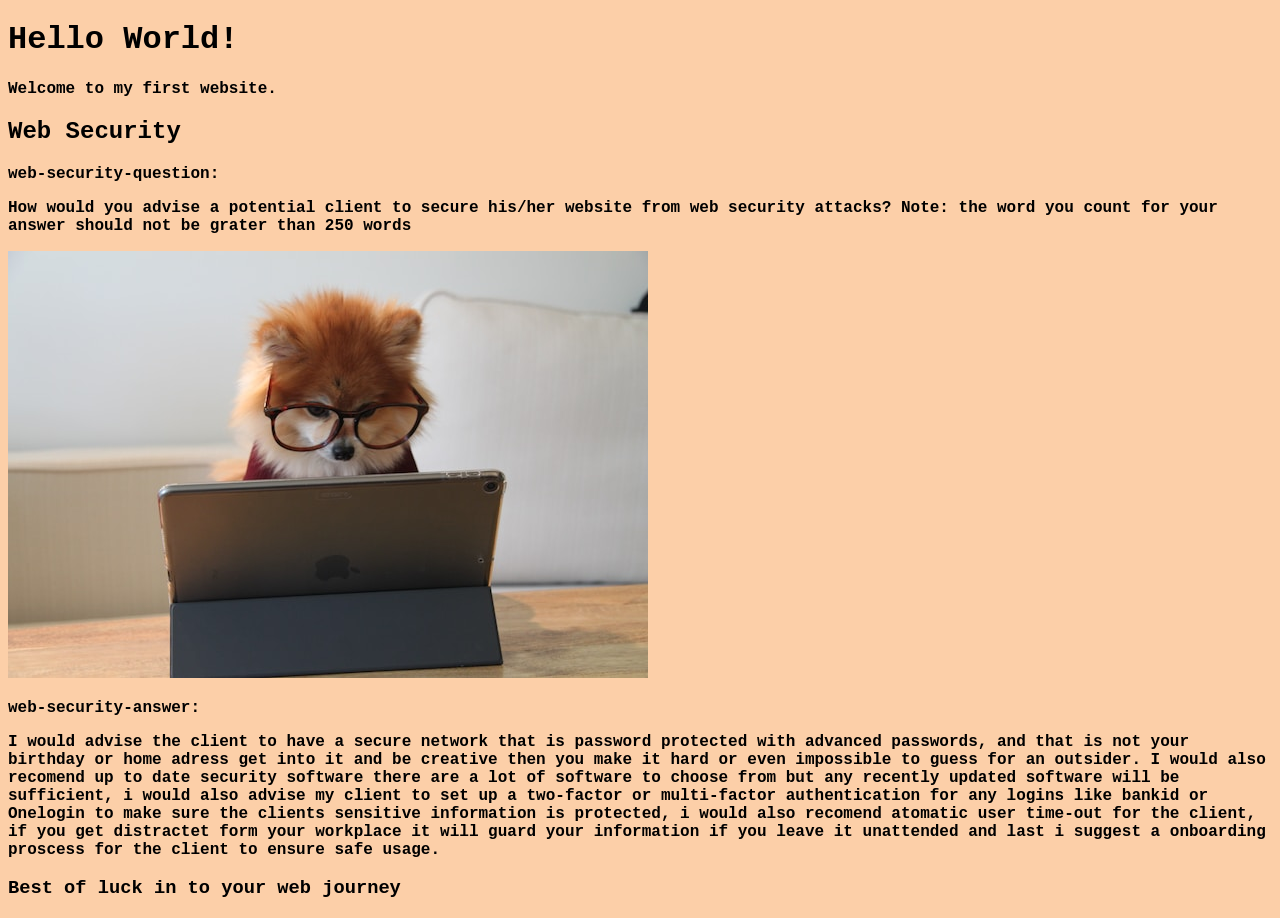
<file: index.html>
<!doctype html>
<html>
    <head>
    <title> my first website</title>
    <link href="css/styles.css" rel="stylesheet">
    <meta charset="UFT-8"/>
    <meta name="viewport" Content="width= device-width, initial-scale=1.0"/>
    <meta name="author" content="Tine Andersen"/>
    <meta name="description"content="which security measures you should consider for your website to secure your data in a safe way"/>
    </head>
    <body>
        <h1> Hello World!</h1>
        <p> Welcome to my first website.</p>
        <h2> Web Security</h2>
         <p>web-security-question:</p> <p>How would you advise a potential client to secure his/her website from web security attacks? Note: the word you count for your answer should not be grater than 250 words</p>
        <img src="image/cookie-the-pom-gySMaocSdqs-unsplash.jpg" alt="pomadorian dog wearing glasses and working on a mac i pad "/>
    <p> web-security-answer:</p> 
    <p>I would advise the client to have a secure network that is password protected with advanced passwords, and that is not your birthday or home adress get into it and be creative then you make it hard or even impossible to guess for an outsider. I would also recomend up to date security software there are a lot of software to choose from but any recently updated software will be sufficient, i would also advise my client to set up a two-factor or multi-factor authentication for any logins like bankid or Onelogin to make sure the clients sensitive information is protected, i would also recomend atomatic user time-out for the client, if you get distractet form your workplace it will guard your information if you leave it unattended and last i suggest a onboarding proscess for the client to ensure safe usage.</p>
     <h3>Best of luck in to your web journey</h3> 
    </body>
</html>
</file>
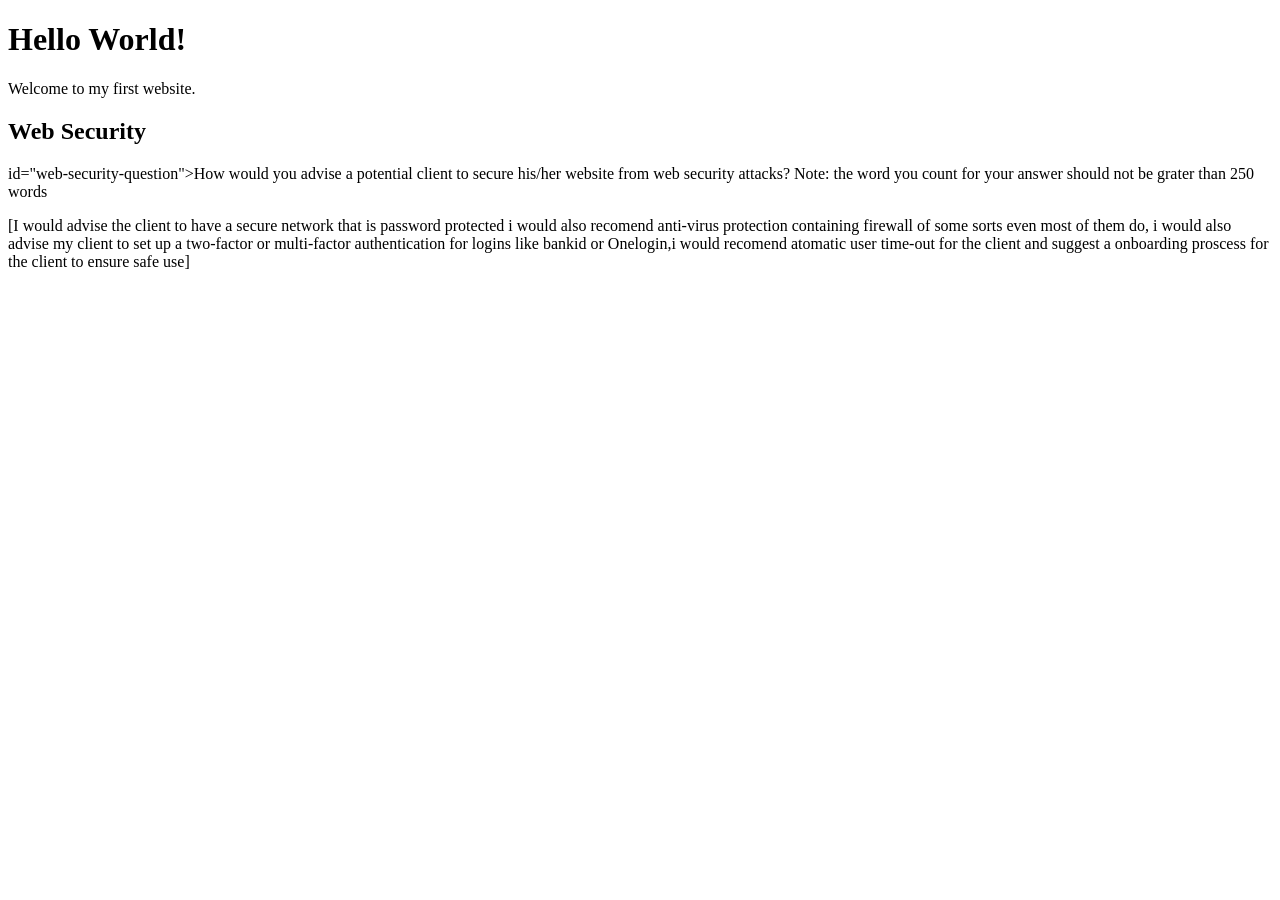
<file: .github/index.html>
<!DOCTYPE html>
<html>
    <head>
    <title> my first website</title>
    </head>
    <body>
        <h1> Hello World!</h1>
        <p> Welcome to my first website.</p>
        <h2> Web Security</h2>
        <p> id="web-security-question">How would you advise a potential client to secure his/her website from web security attacks? Note: the word you count for your answer should not be grater than 250 words</p>
    <p id="web-security-answer">[I would advise the client to have a secure network that is password protected i would also recomend anti-virus protection containing firewall of some sorts even most of them do, i would also advise my client to set up a two-factor or multi-factor authentication for logins like bankid or Onelogin,i would recomend atomatic user time-out for the client and suggest a onboarding proscess for the client to ensure safe use]</p>
        </p>
    </body>
</html>
</file>
<file: css/styles.css>
body {background-color: rgb(252, 207, 168);
    font-family: 'Courier New', Courier, monospace; font-weight: bold;}
</file>
